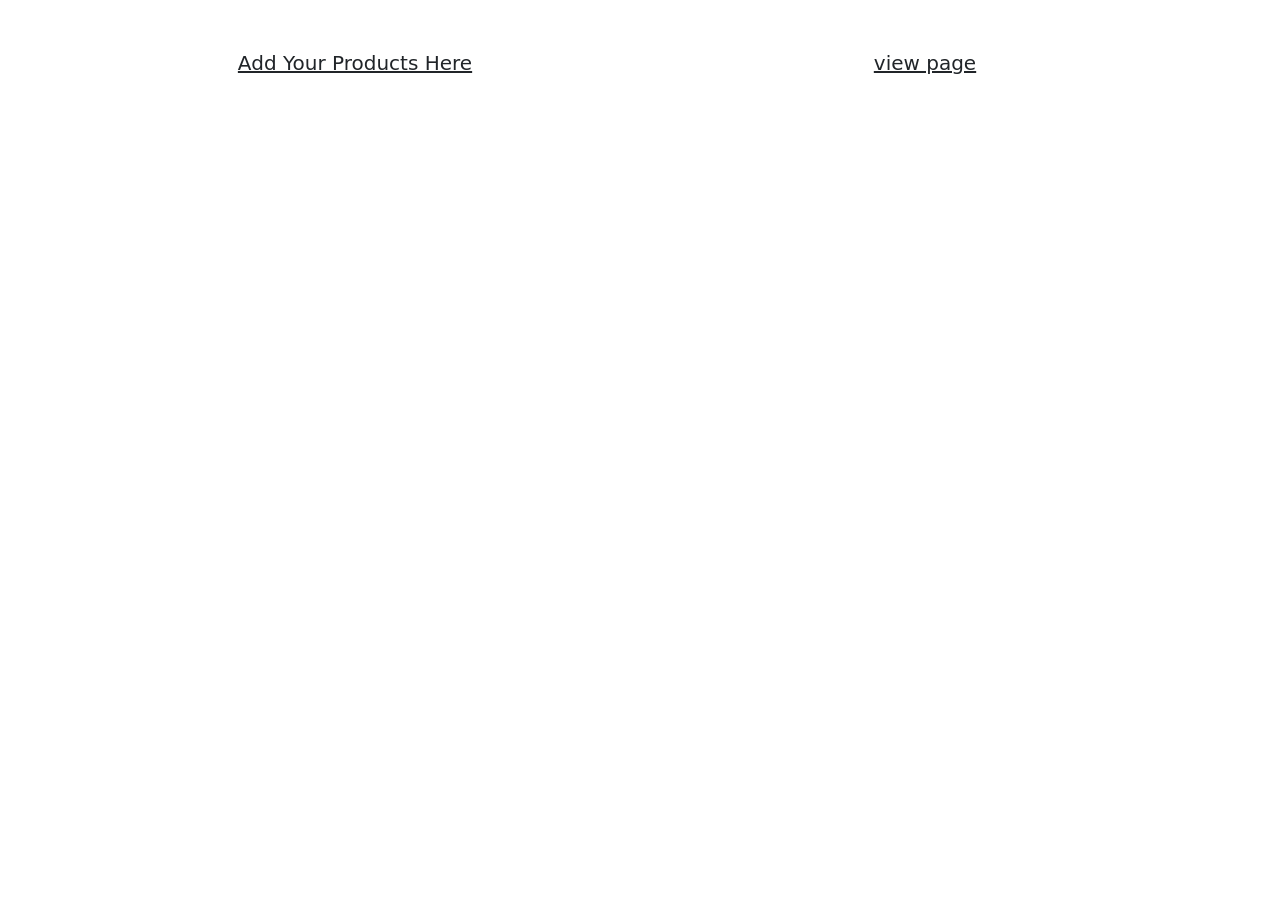
<file: client/index.html>
<!DOCTYPE html>
<html lang="en">
<head>
    <meta charset="UTF-8">
    <meta name="viewport" content="width=device-width, initial-scale=1.0">
    <title>Document</title><link href="https://cdn.jsdelivr.net/npm/bootstrap@5.0.2/dist/css/bootstrap.min.css" rel="stylesheet" integrity="sha384-EVSTQN3/azprG1Anm3QDgpJLIm9Nao0Yz1ztcQTwFspd3yD65VohhpuuCOmLASjC" crossorigin="anonymous"><link rel="stylesheet" href="style.css">
</head>
<body>
    

  
  
        
        
  <div class="container mt-5">
    <div class="row">
      <div class="col text-center fs-5">
        <a href="./adduser.html" class="link-dark">Add Your Products Here</a>
      </div>
      <div class="col text-center fs-5">
        <a href="./view.html" class="link-dark">view page</a>
      </div>
    </div>
  </div>
     

   












    <script src="https://cdn.jsdelivr.net/npm/bootstrap@5.0.2/dist/js/bootstrap.bundle.min.js" integrity="sha384-MrcW6ZMFYlzcLA8Nl+NtUVF0sA7MsXsP1UyJoMp4YLEuNSfAP+JcXn/tWtIaxVXM" crossorigin="anonymous"></script><script src="script.js"></script>
</body>
</html>
</file>
<file: client/style.css>
*{
    padding: 0;
    margin: 0;
}
.navdiv{
    background-color: rgba(120, 123, 126, 0.258);
}
.navbar-nav{
    display: flex;
    flex-direction: row;
    justify-content:space-evenly;
}
.datacontainerimg{
  width: 200px;
  height: 200px;
}
/* .divs{
    width: 300px;
} */
#datacontainer{
    width: 100%;
    display: grid;
    grid-template-columns: repeat(4, 1fr);
    row-gap: 5%;
    column-gap: 3%;
}
#titleid{
    font-size: 17px;
    color: black;
    font-weight: 700;
}
#descriptionid,#categoryid,#price,#ratingid{
    font-size: 16px;
    color: grey;
    font-weight: 400;
}
</file>
